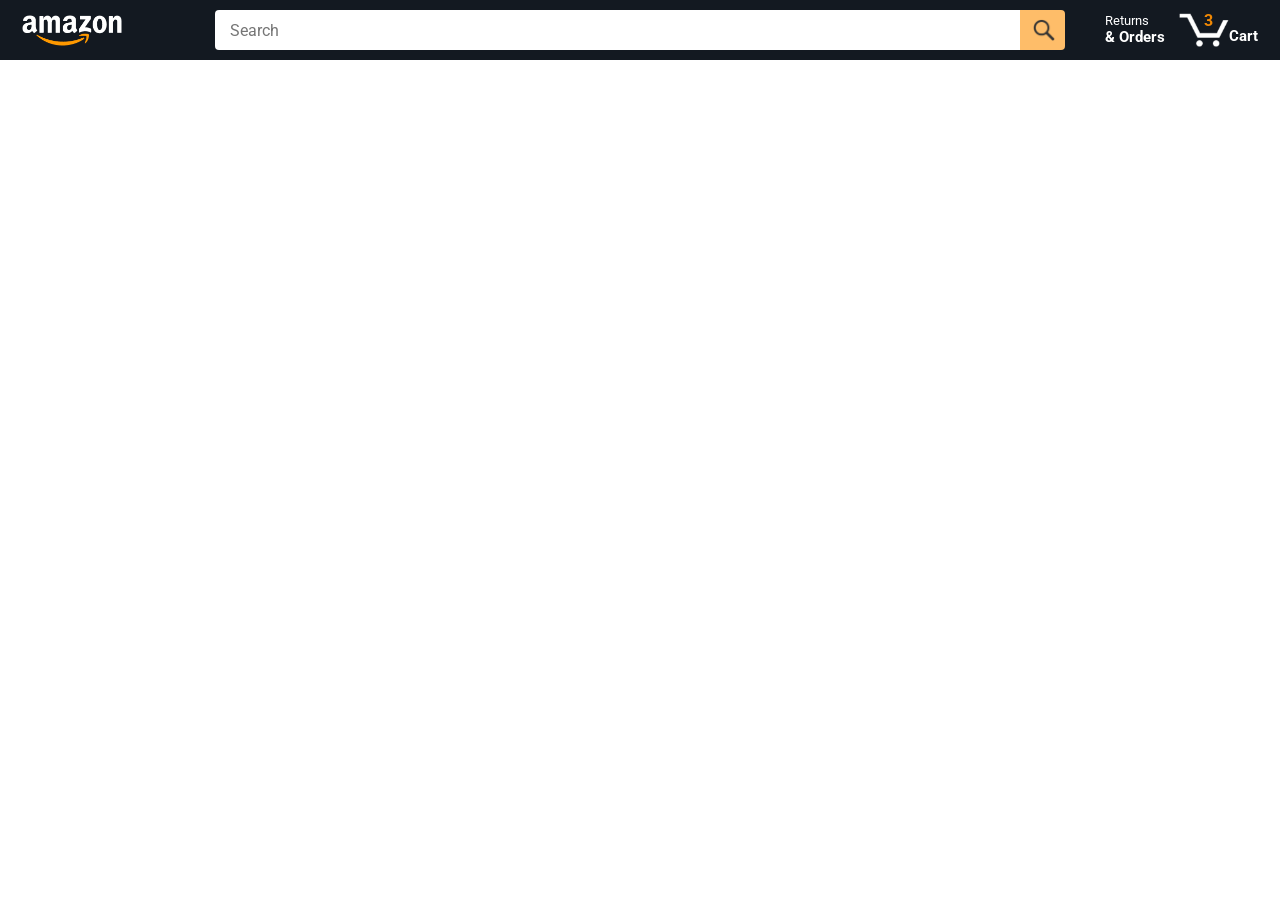
<file: index.html>
<!DOCTYPE html>
<html>

<head>
  <title>Amazon Project</title>

  <!-- This code is needed for responsive design to work.
      (Responsive design = make the website look good on
      smaller screen sizes like a phone or a tablet). -->
  <meta name="viewport" content="width=device-width, initial-scale=1">

  <!-- Load a font called Roboto from Google Fonts. -->
  <link rel="preconnect" href="https://fonts.googleapis.com">
  <link rel="preconnect" href="https://fonts.gstatic.com" crossorigin>
  <link href="https://fonts.googleapis.com/css2?family=Roboto:wght@400;500;700&display=swap" rel="stylesheet">

  <!-- Here are the CSS files for this page. -->
  <link rel="stylesheet" href="styles/shared/general.css">
  <link rel="stylesheet" href="styles/shared/index-header.css">
  <link rel="stylesheet" href="styles/pages/index.css">
</head>

<body>
  <div class="amazon-header">
    <div class="amazon-header-left-section">
      <a href="index.html" class="header-link">
        <img class="amazon-logo" src="images/amazon-logo-white.png">
        <img class="amazon-mobile-logo" src="images/amazon-mobile-logo-white.png">
      </a>
    </div>

    <div class="amazon-header-middle-section">
      <input class="search-bar js-search-bar" type="text" placeholder="Search">

      <button class="search-button js-search-button">
        <img class="search-icon" src="images/icons/search-icon.png">
      </button>
    </div>

    <div class="amazon-header-right-section">
      <a class="orders-link header-link" href="orders.html">
        <span class="returns-text">Returns</span>
        <span class="orders-text">& Orders</span>
      </a>

      <a class="cart-link header-link" href="checkout.html">
        <img class="cart-icon" src="images/icons/cart-icon.png">
        <div class="cart-quantity js-cart-quantity">0</div>
        <div class="cart-text">Cart</div>
      </a>
    </div>
  </div>

  <div class="main">
    <p class="empty-message js-empty-message"></p>
    <div class="products-grid js-products-grid">

    </div>
  </div>


  <script type="module" src="scripts/index.js"></script>
</body>

</html>
</file>
<file: styles/shared/general.css>
body {
  font-family: Roboto, Arial;
  color: rgb(33, 33, 33);
  /* The <body> element has a default margin of 8px
     on all sides. This removes the default margins. */
  margin: 0;
}

/* <p> elements have a default margin on the top
   and bottom. This removes the default margins. */
p {
  margin: 0;
}

button {
  cursor: pointer;
}

select {
  cursor: pointer;
}

input, select, button {
  font-family: Roboto, Arial;
}

.button-primary {
  color: rgb(33, 33, 33);
  background-color: rgb(255, 216, 20);
  border: 1px solid rgb(252, 210, 0);
  border-radius: 8px;
  cursor: pointer;
  box-shadow: 0 2px 5px rgba(213, 217, 217, 0.5);
}

.button-primary:hover {
  background-color: rgb(247, 202, 0);
  border: 1px solid rgb(242, 194, 0);
}

.button-primary:active {
  background: rgb(255, 216, 20);
  border-color: rgb(252, 210, 0);
  box-shadow: none;
}

.button-secondary {
  color: rgb(33, 33, 33);
  background: white;
  border: 1px solid rgb(213, 217, 217);
  border-radius: 8px;
  cursor: pointer;
  box-shadow: 0 2px 5px rgba(213, 217, 217, 0.5);
}

.button-secondary:hover {
  background-color: rgb(247, 250, 250);
}

.button-secondary:active {
  background-color: rgb(237, 253, 255);
  box-shadow: none;
}

/* These styles will limit text to 2 lines. Anything
   beyond 2 lines will be replaced with "..."
   You can find this code by using an A.I. tool or by
   searching in Google.
   https://css-tricks.com/almanac/properties/l/line-clamp/ */
.limit-text-to-2-lines {
  display: -webkit-box;
  -webkit-line-clamp: 2;
  -webkit-box-orient: vertical;
  overflow: hidden;
}

.link-primary {
  color: rgb(1, 124, 182);
  cursor: pointer;
}

.link-primary:hover {
  color: rgb(196, 80, 0);
}

/* Styles for dropdown selectors. */
select {
  color: rgb(33, 33, 33);
  background-color: rgb(240, 240, 240);
  border: 1px solid rgb(213, 217, 217);
  border-radius: 8px;
  padding: 3px 5px;
  font-size: 15px;
  cursor: pointer;
  box-shadow: 0 2px 5px rgba(213, 217, 217, 0.5);
}

select:focus,
input:focus {
  outline: 2px solid rgb(255, 153, 0);
}
</file>
<file: styles/shared/index-header.css>
.amazon-header {
  background-color: rgb(19, 25, 33);
  color: white;
  padding-left: 15px;
  padding-right: 15px;

  display: flex;
  align-items: center;
  justify-content: space-between;

  position: fixed;
  top: 0;
  left: 0;
  right: 0;
  height: 60px;
}

.amazon-header-left-section {
  width: 180px;
}

@media (max-width: 800px) {
  .amazon-header-left-section {
    width: unset;
  }
}

.header-link {
  display: inline-block;
  padding: 6px;
  border-radius: 2px;
  cursor: pointer;
  text-decoration: none;
  border: 1px solid rgba(0, 0, 0, 0);
}

.header-link:hover {
  border: 1px solid white;
}

.amazon-logo {
  width: 100px;
  margin-top: 5px;
}

.amazon-mobile-logo {
  display: none;
}

@media (max-width: 575px) {
  .amazon-logo {
    display: none;
  }

  .amazon-mobile-logo {
    display: block;
    height: 35px;
    margin-top: 5px;
  }
}

.amazon-header-middle-section {
  flex: 1;
  max-width: 850px;
  margin-left: 10px;
  margin-right: 10px;
  display: flex;
}

.search-bar {
  flex: 1;
  width: 0;
  font-size: 16px;
  height: 38px;
  padding-left: 15px;
  border: none;
  border-top-left-radius: 4px;
  border-bottom-left-radius: 4px;
  border-top-right-radius: 0;
  border-bottom-right-radius: 0;
}

.search-button {
  background-color: rgb(254, 189, 105);
  border: none;
  width: 45px;
  height: 40px;
  border-top-right-radius: 4px;
  border-bottom-right-radius: 4px;
  flex-shrink: 0;
}

.search-icon {
  height: 22px;
  margin-left: 2px;
  margin-top: 3px;
}

.amazon-header-right-section {
  width: 180px;
  flex-shrink: 0;
  display: flex;
  justify-content: end;
}

.orders-link {
  color: white;
}

.returns-text {
  display: block;
  font-size: 13px;
}

.orders-text {
  display: block;
  font-size: 15px;
  font-weight: 700;
}

.cart-link {
  color: white;
  display: flex;
  align-items: center;
  position: relative;
}

.cart-icon {
  width: 50px;
}

.cart-text {
  margin-top: 12px;
  font-size: 15px;
  font-weight: 700;
}

.cart-quantity {
  color: rgb(240, 136, 4);
  font-size: 16px;
  font-weight: 700;

  position: absolute;
  top: 4px;
  left: 22px;
  
  width: 26px;
  text-align: center;
}
</file>
<file: styles/pages/index.css>
.main {
  margin-top: 60px;
}

.products-grid {
  display: grid;

  /* - In CSS Grid, 1fr means a column will take up the
       remaining space in the grid.
     - If we write 1fr 1fr ... 1fr; 8 times, this will
       divide the grid into 8 columns, each taking up an
       equal amount of the space.
     - repeat(8, 1fr); is a shortcut for repeating "1fr"
       8 times (instead of typing out "1fr" 8 times).
       repeat(...) is a special property that works with
       display: grid; */
  grid-template-columns: repeat(8, 1fr);
}

/* @media is used to create responsive design (making the
   website look good on any screen size). This @media
   means when the screen width is 2000px or less, we
   will divide the grid into 7 columns instead of 8. */
@media (max-width: 2000px) {
  .products-grid {
    grid-template-columns: repeat(7, 1fr);
  }
}

/* This @media means when the screen width is 1600px or
   less, we will divide the grid into 6 columns. */
@media (max-width: 1600px) {
  .products-grid {
    grid-template-columns: repeat(6, 1fr);
  }
}

@media (max-width: 1300px) {
  .products-grid {
    grid-template-columns: repeat(5, 1fr);
  }
}

@media (max-width: 1000px) {
  .products-grid {
    grid-template-columns: repeat(4, 1fr);
  }
}

@media (max-width: 800px) {
  .products-grid {
    grid-template-columns: repeat(3, 1fr);
  }
}

@media (max-width: 575px) {
  .products-grid {
    grid-template-columns: repeat(2, 1fr);
  }
}

@media (max-width: 450px) {
  .products-grid {
    grid-template-columns: 1fr;
  }
}

.product-container {
  padding-top: 40px;
  padding-bottom: 25px;
  padding-left: 25px;
  padding-right: 25px;

  border-right: 1px solid rgb(231, 231, 231);
  border-bottom: 1px solid rgb(231, 231, 231);

  display: flex;
  flex-direction: column;
}

.product-image-container {
  display: flex;
  justify-content: center;
  align-items: center;

  height: 180px;
  margin-bottom: 20px;
}

.product-image {
  /* Images will overflow their container by default. To
    prevent this, we set max-width and max-height to 100%
    so they stay inside their container. */
  max-width: 100%;
  max-height: 100%;
}

.product-name {
  height: 40px;
  margin-bottom: 5px;
}

.product-rating-container {
  display: flex;
  align-items: center;
  margin-bottom: 10px;
}

.product-rating-stars {
  width: 100px;
  margin-right: 6px;
}

.product-rating-count {
  color: rgb(1, 124, 182);
  cursor: pointer;
  margin-top: 3px;
}

.product-price {
  font-weight: 700;
  margin-bottom: 10px;
}

.product-quantity-container {
  margin-bottom: 17px;
}

.product-spacer {
  flex: 1;
}

.added-to-cart {
  color: rgb(6, 125, 98);
  font-size: 16px;

  display: flex;
  align-items: center;
  margin-bottom: 8px;

  /* At first, the "Added to cart" message will
     be invisible. Use JavaScript to change the
     opacity and make it visible. */
  opacity: 0;
}

.added-to-cart-visible {
  opacity: 1;
}

.added-to-cart img {
  height: 20px;
  margin-right: 5px;
}

.add-to-cart-button {
  width: 100%;
  padding: 8px;
  border-radius: 50px;
}

.empty-message {
  padding-top: 10px;
  padding-left: 10px;
  grid-column: span 2;
}
</file>
